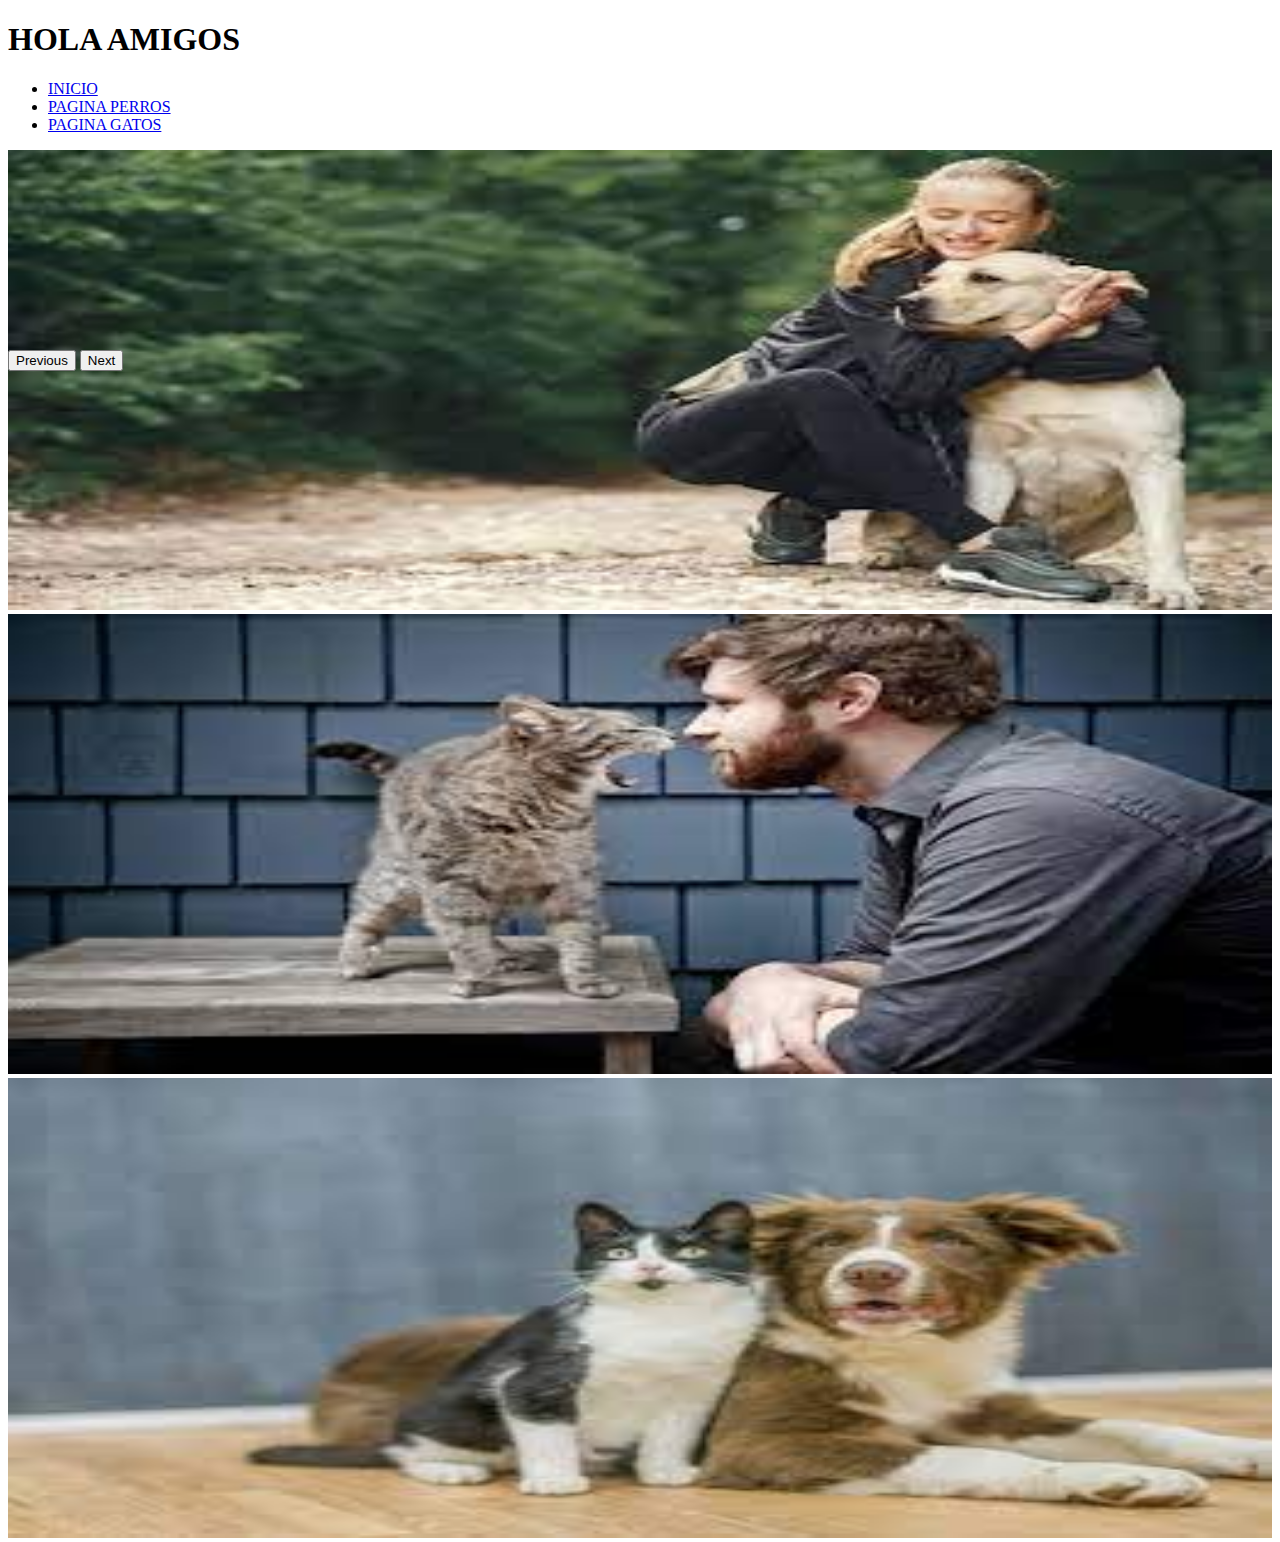
<file: index.html>
<!doctype html>
<html lang="en">
  <head>
    <meta charset="utf-8">
    <meta name="viewport" content="width=device-width, initial-scale=1">
    <title>MI PRIMER BOOTSRAP</title>
    <link rel="stylesheet" href="estilos.css">
    <link href="https://cdn.jsdelivr.net/npm/bootstrap@5.2.2/dist/css/bootstrap.min.css" rel="stylesheet" integrity="sha384-Zenh87qX5JnK2Jl0vWa8Ck2rdkQ2Bzep5IDxbcnCeuOxjzrPF/et3URy9Bv1WTRi" crossorigin="anonymous">
  </head>
  <body class ="p-3 mb-2 bg-primary">    
    <h1 class="text-center text-white">HOLA AMIGOS</h1>
    <script src="https://cdn.jsdelivr.net/npm/bootstrap@5.2.2/dist/js/bootstrap.bundle.min.js" integrity="sha384-OERcA2EqjJCMA+/3y+gxIOqMEjwtxJY7qPCqsdltbNJuaOe923+mo//f6V8Qbsw3" crossorigin="anonymous"></script>
    
    <!--ACA CREAMOS UN MENU NAV-->
    <ul class="nav">
        <li class="nav-item">
          <a class="nav-link active text-white" aria-current="page" href="index.html">INICIO</a>
        </li>
        <li class="nav-item">
          <a class="nav-link text-white" href="pagina1.html">PAGINA PERROS</a>
        </li>
        <li class="nav-item">
          <a class="nav-link text-white" href="pagina2.html">PAGINA GATOS</a>
        </li>        
      </ul>
      <!--INSERTAMOS UN CARRUSEL DE FOTOS-->
      <div id="carouselExampleControls" class="carousel slide" data-bs-ride="carousel">
        <div class="carousel-inner">
          <div class="carousel-item active">
            <img src="imagenuno.jpg" class="d-block w-100" alt="...">
          </div>
          <div class="carousel-item">
            <img src="imagen2.jpg" class="d-block w-100" alt="...">
          </div>
          <div class="carousel-item">
            <img src="imagen3.jpg" class="d-block w-100" alt="...">
          </div>
        </div>
        <button class="carousel-control-prev" type="button" data-bs-target="#carouselExampleControls" data-bs-slide="prev">
          <span class="carousel-control-prev-icon" aria-hidden="true"></span>
          <span class="visually-hidden">Previous</span>
        </button>
        <button class="carousel-control-next" type="button" data-bs-target="#carouselExampleControls" data-bs-slide="next">
          <span class="carousel-control-next-icon" aria-hidden="true"></span>
          <span class="visually-hidden">Next</span>
        </button>
      </div>
</body>
</html>
</file>
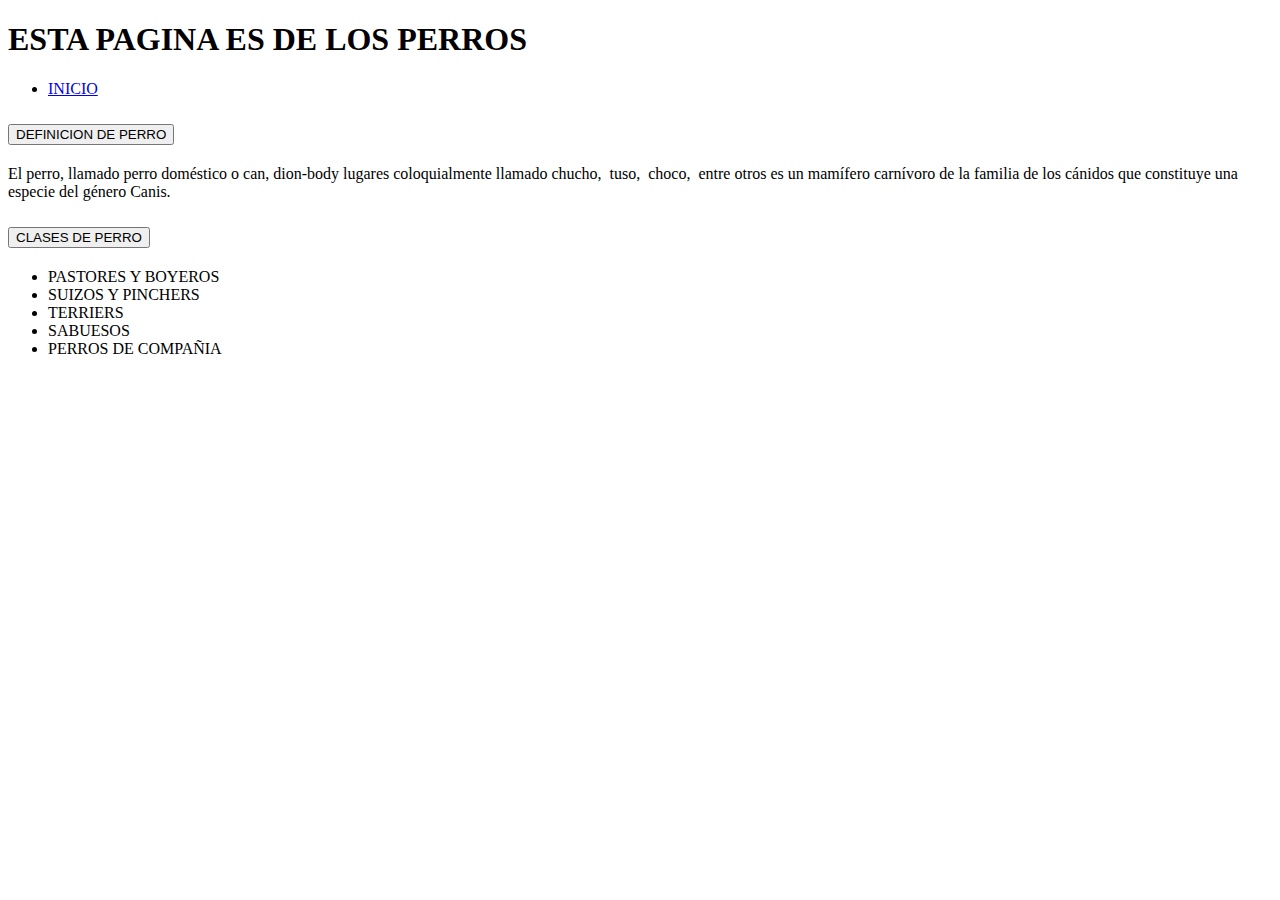
<file: pagina1.html>
<!doctype html>
<html lang="en">
  <head>
    <meta charset="utf-8">
    <meta name="viewport" content="width=device-width, initial-scale=1">
    <title>MI PRIMER BOOTSRAP</title>
    <link href="https://cdn.jsdelivr.net/npm/bootstrap@5.2.2/dist/css/bootstrap.min.css" rel="stylesheet" integrity="sha384-Zenh87qX5JnK2Jl0vWa8Ck2rdkQ2Bzep5IDxbcnCeuOxjzrPF/et3URy9Bv1WTRi" crossorigin="anonymous">
  </head>
  <body class="p-3 mb-2 bg-success">    
    <h1 class="text-center">ESTA PAGINA ES DE LOS PERROS</h1>
    <script src="https://cdn.jsdelivr.net/npm/bootstrap@5.2.2/dist/js/bootstrap.bundle.min.js" integrity="sha384-OERcA2EqjJCMA+/3y+gxIOqMEjwtxJY7qPCqsdltbNJuaOe923+mo//f6V8Qbsw3" crossorigin="anonymous"></script>
    <!--UTILIZAMOS UN MENU PARA VOLVER AINICIO-->
    <ul class="nav">
        <li class="nav-item">
          <a class="nav-link active" aria-current="page" href="index.html">INICIO</a>
        </li>             
      </ul> 
      <!--UTILIZAMOS UN ACORDEON PARA EL CONTENIDO-->
      <div class="accordion" id="accordionExample">
        <div class="accordion-item">
          <h2 class="accordion-header" id="headingOne">
            <button class="accordion-button" type="button" data-bs-toggle="collapse" data-bs-target="#collapseOne" aria-expanded="true" aria-controls="collapseOne">
              DEFINICION DE PERRO
            </button>
          </h2>
          <div id="collapseOne" class="accordion-collapse collapse show" aria-labelledby="headingOne" data-bs-parent="#accordionExample">
            <div class="accordion-body">
                <P class="text-info text-star">El perro, ​​llamado perro doméstico o can, dion-body
                lugares coloquialmente llamado chucho, ​ tuso, ​ choco, ​ entre otros
                es un mamífero carnívoro de la familia de los cánidos
                que constituye una especie del género Canis.</P>
            </div>
          </div>
        </div>
        <div class="accordion" id="accordionExample">
            <div class="accordion-item">
              <h2 class="accordion-header" id="headingOne">
                <button class="accordion-button" type="button" data-bs-toggle="collapse" data-bs-target="#collapseOne" aria-expanded="true" aria-controls="collapseOne">
                  CLASES DE PERRO
                </button>
              </h2>
              <div id="collapseOne" class="accordion-collapse collapse show" aria-labelledby="headingOne" data-bs-parent="#accordionExample">
                <div class="accordion-body">
                    <ul class="list-group">
                        <li class="list-group-item">PASTORES Y BOYEROS</li>
                        <li class="list-group-item">SUIZOS Y PINCHERS</li>
                        <li class="list-group-item">TERRIERS</li>
                        <li class="list-group-item">SABUESOS</li>
                        <li class="list-group-item">PERROS DE COMPAÑIA</li>
                      </ul>
                    
                </div>
              </div>
            </div>         
</body>
</html>
</file>
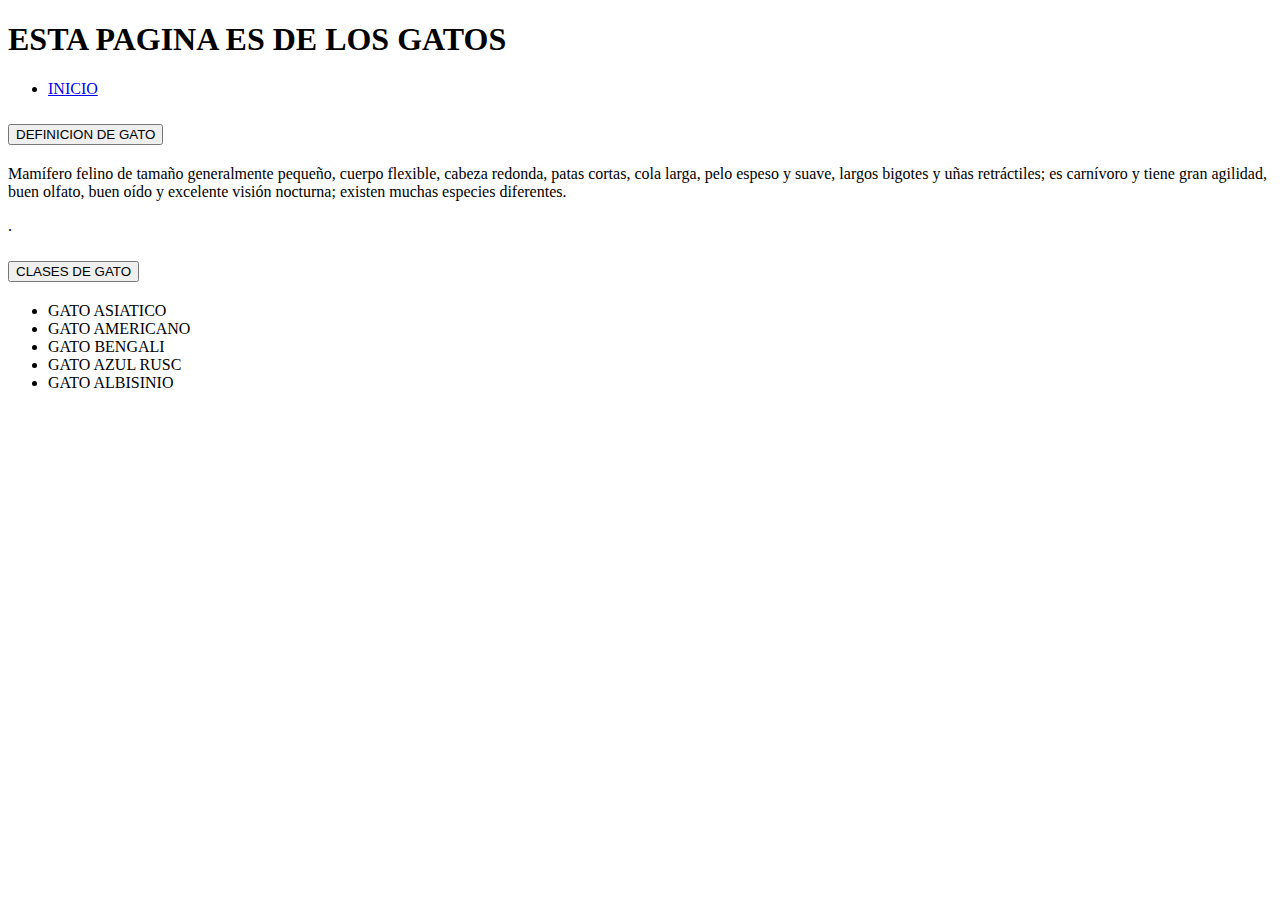
<file: pagina2.html>
<!doctype html>
<html lang="en">
  <head>
    <meta charset="utf-8">
    <meta name="viewport" content="width=device-width, initial-scale=1">
    <title>MI PRIMER BOOTSRAP</title>
    <link href="https://cdn.jsdelivr.net/npm/bootstrap@5.2.2/dist/css/bootstrap.min.css" rel="stylesheet" integrity="sha384-Zenh87qX5JnK2Jl0vWa8Ck2rdkQ2Bzep5IDxbcnCeuOxjzrPF/et3URy9Bv1WTRi" crossorigin="anonymous">
  </head>
  <body class="p-3 mb-2 bg-warning">    
    <h1 class="text-center">ESTA PAGINA ES DE LOS GATOS</h1>
    <script src="https://cdn.jsdelivr.net/npm/bootstrap@5.2.2/dist/js/bootstrap.bundle.min.js" integrity="sha384-OERcA2EqjJCMA+/3y+gxIOqMEjwtxJY7qPCqsdltbNJuaOe923+mo//f6V8Qbsw3" crossorigin="anonymous"></script>
    <!--MENU  NAV PARA VOLVER A INICIO-->
    <ul class="nav">
        <li class="nav-item">
          <a class="nav-link active" aria-current="page" href="index.html">INICIO</a>
        </li>             
      </ul>
      <!--UTILIZAMOS UN ACORDEON PARA EL CONTENIDO-->
      <div class="accordion" id="accordionExample">
        <div class="accordion-item">
          <h2 class="accordion-header" id="headingOne">
            <button class="accordion-button" type="button" data-bs-toggle="collapse" data-bs-target="#collapseOne" aria-expanded="true" aria-controls="collapseOne">
              DEFINICION DE GATO
            </button>
          </h2>
          <div id="collapseOne" class="accordion-collapse collapse show" aria-labelledby="headingOne" data-bs-parent="#accordionExample">
            <div class="accordion-body">
              <P class="text-warning text-star">Mamífero felino de tamaño generalmente pequeño, cuerpo flexible, cabeza redonda, patas cortas,
                cola larga, pelo espeso y suave, largos bigotes y uñas retráctiles; es carnívoro y tiene gran
                agilidad, buen olfato, buen oído y excelente visión nocturna; existen muchas especies diferentes.
              </P>.
            </div>
          </div>
        </div>
        <div class="accordion" id="accordionExample">
            <div class="accordion-item">
              <h2 class="accordion-header" id="headingOne">
                <button class="accordion-button" type="button" data-bs-toggle="collapse" data-bs-target="#collapseOne" aria-expanded="true" aria-controls="collapseOne">
                  CLASES DE GATO
                </button>
              </h2>
              <div id="collapseOne" class="accordion-collapse collapse show" aria-labelledby="headingOne" data-bs-parent="#accordionExample">
                <div class="accordion-body">
                    <ul class="list-group">
                        <li class="list-group-item">GATO ASIATICO</li>
                        <li class="list-group-item">GATO AMERICANO</li>
                        <li class="list-group-item">GATO BENGALI</li>
                        <li class="list-group-item">GATO AZUL RUSC</li>
                        <li class="list-group-item">GATO ALBISINIO</li>
                      </ul>
                </div>
              </div>
            </div>               
</body>
</html>
</file>
<file: estilos.css>
.carousel-inner img {
    width: 100%;
    max-height: 460px;
}

.carousel-inner{
 height: 200px;
}
</file>
